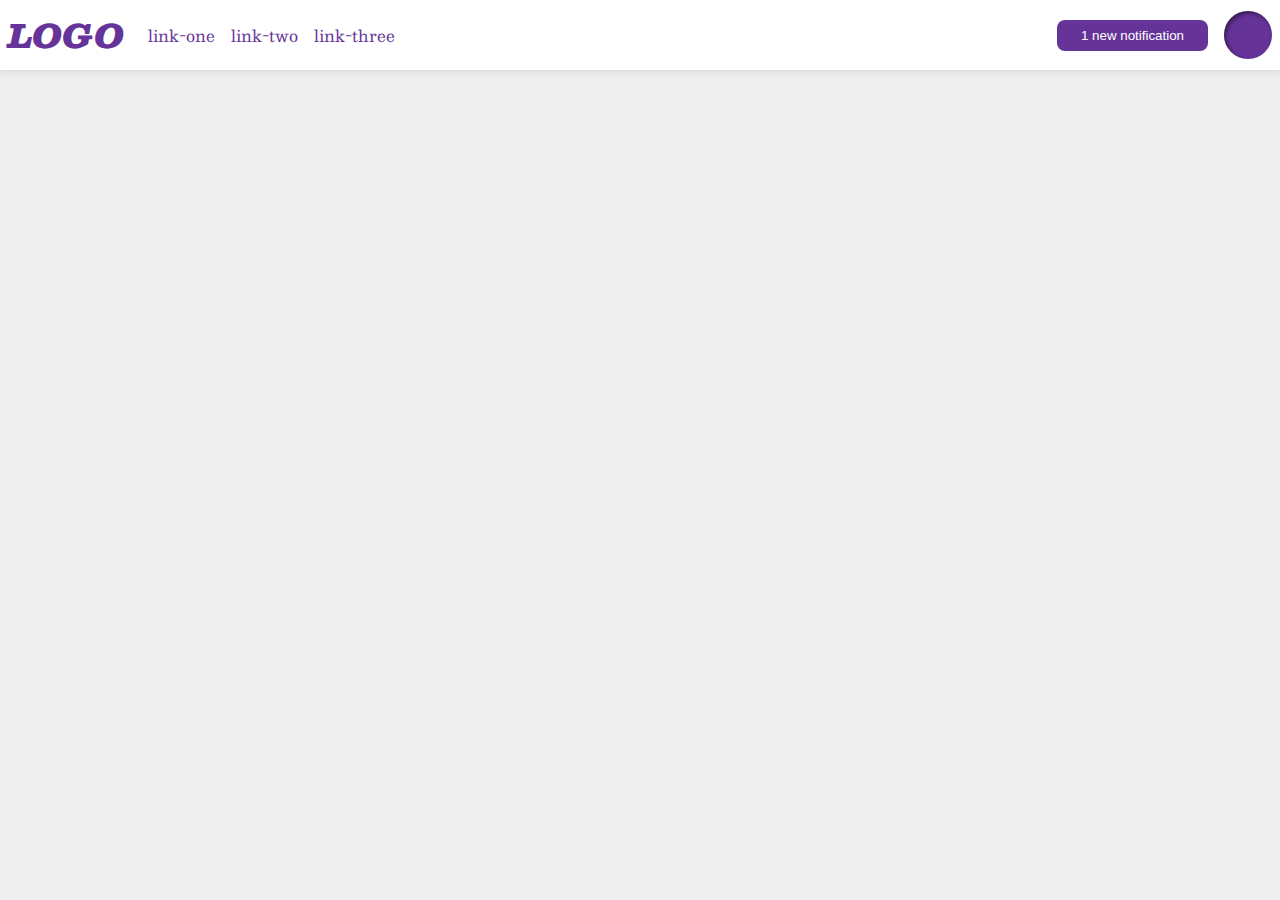
<file: flex/03-flex-header-2/index.html>
<!DOCTYPE html>
<html lang="en">
  <head>
    <meta charset="UTF-8">
    <meta http-equiv="X-UA-Compatible" content="IE=edge">
    <meta name="viewport" content="width=device-width, initial-scale=1.0">
    <title>Flex Header 2</title>
    <link rel="stylesheet" href="style.css">
  </head>
  <body>
    <div class="header">
      <div>
        <div class="logo">
          LOGO
        </div>
        <ul class="links">
          <li><a href="google.com">link-one</a></li>
          <li><a href="google.com">link-two</a></li>
          <li><a href="google.com">link-three</a></li>
        </ul>
      </div>
      
      <div>
        <button class="notifications">
          1 new notification
        </button>
        <div class="profile-image"></div>
      </div>
      
    </div>
  </body>
</html>
</file>
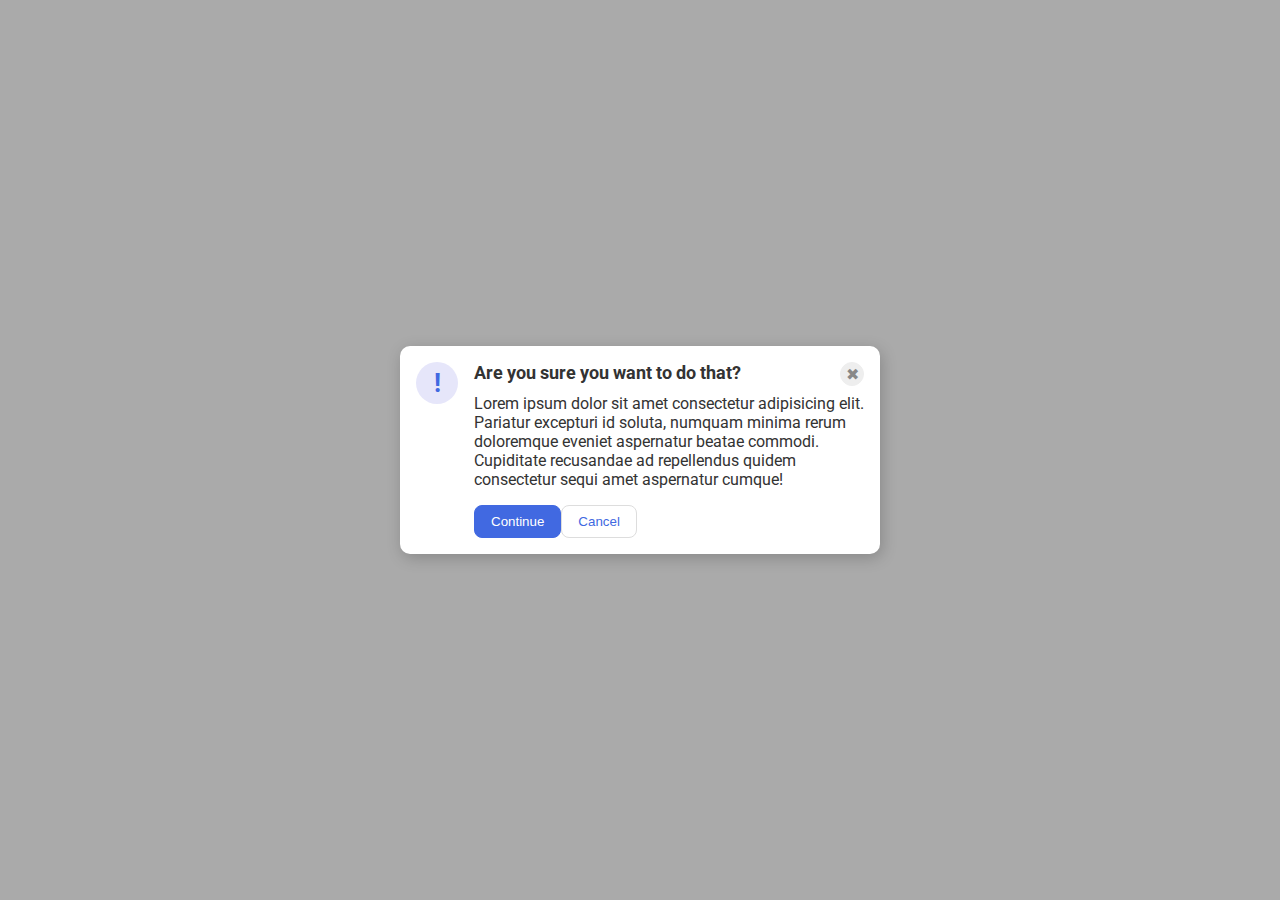
<file: flex/05-flex-modal/index.html>
<!DOCTYPE html>
<html lang="en">
  <head>
    <meta charset="UTF-8">
    <meta http-equiv="X-UA-Compatible" content="IE=edge">
    <meta name="viewport" content="width=device-width, initial-scale=1.0">
    <link rel="stylesheet" href="style.css">
    <title>Modal</title>
  </head>
  <body>
    <div class="modal">
      <div class="icon">!</div>
      <div class="container">
        <div class="banner">
          <div class="header">Are you sure you want to do that?</div>
          <button class="close-button">✖</button>
        </div>
        <div class="text">Lorem ipsum dolor sit amet consectetur adipisicing elit. Pariatur excepturi id soluta, numquam minima rerum doloremque eveniet aspernatur beatae commodi. Cupiditate recusandae ad repellendus quidem consectetur sequi amet aspernatur cumque!</div>
        <div class="buttons">
          <button class="continue">Continue</button>
          <button class="cancel">Cancel</button>
        </div>
      </div>

    </div>
  </body>
</html>
</file>
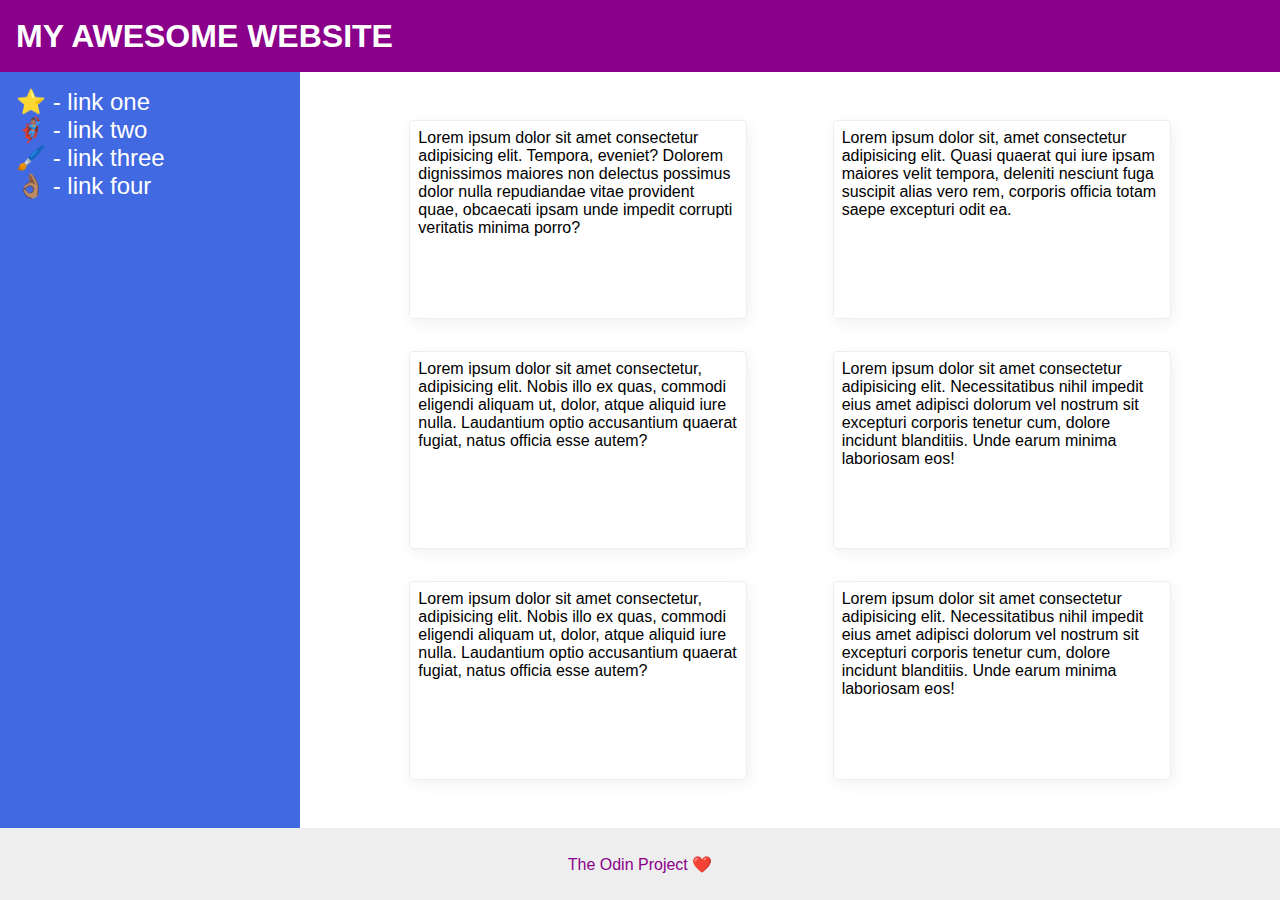
<file: flex/07-flex-layout-2/index.html>
<!DOCTYPE html>
<html lang="en">
  <head>
    <meta charset="UTF-8">
    <meta http-equiv="X-UA-Compatible" content="IE=edge">
    <meta name="viewport" content="width=device-width, initial-scale=1.0">
    <title>The Holy Grail</title>
    <link rel="stylesheet" href="style.css">
  </head>
  <body>
    <div class="header">
      MY AWESOME WEBSITE
    </div>

    <div class="content">
      <div class="sidebar">
        <ul>
          <li><a href="#">⭐ - link one</a></li>
          <li><a href="#">🦸🏽‍♂️ - link two</a></li>
          <li><a href="#">🖌️ - link three</a></li>
          <li><a href="#">👌🏽 - link four</a></li>
        </ul>
      </div>
  
      <div class="card-box">
        <div class="card">Lorem ipsum dolor sit amet consectetur adipisicing elit. Tempora, eveniet? Dolorem dignissimos maiores non delectus possimus dolor nulla repudiandae vitae provident quae, obcaecati ipsam unde impedit corrupti veritatis minima porro?</div>
        <div class="card">Lorem ipsum dolor sit, amet consectetur adipisicing elit. Quasi quaerat qui iure ipsam maiores velit tempora, deleniti nesciunt fuga suscipit alias vero rem, corporis officia totam saepe excepturi odit ea.</div>
        <div class="card">Lorem ipsum dolor sit amet consectetur, adipisicing elit. Nobis illo ex quas, commodi eligendi aliquam ut, dolor, atque aliquid iure nulla. Laudantium optio accusantium quaerat fugiat, natus officia esse autem?</div>
        <div class="card">Lorem ipsum dolor sit amet consectetur adipisicing elit. Necessitatibus nihil impedit eius amet adipisci dolorum vel nostrum sit excepturi corporis tenetur cum, dolore incidunt blanditiis. Unde earum minima laboriosam eos!</div>
        <div class="card">Lorem ipsum dolor sit amet consectetur, adipisicing elit. Nobis illo ex quas, commodi eligendi aliquam ut, dolor, atque aliquid iure nulla. Laudantium optio accusantium quaerat fugiat, natus officia esse autem?</div>
        <div class="card">Lorem ipsum dolor sit amet consectetur adipisicing elit. Necessitatibus nihil impedit eius amet adipisci dolorum vel nostrum sit excepturi corporis tenetur cum, dolore incidunt blanditiis. Unde earum minima laboriosam eos!</div>  
      </div>
    </div>

    <div class="footer">
      The Odin Project ❤️
    </div>
  </body>
</html>
</file>
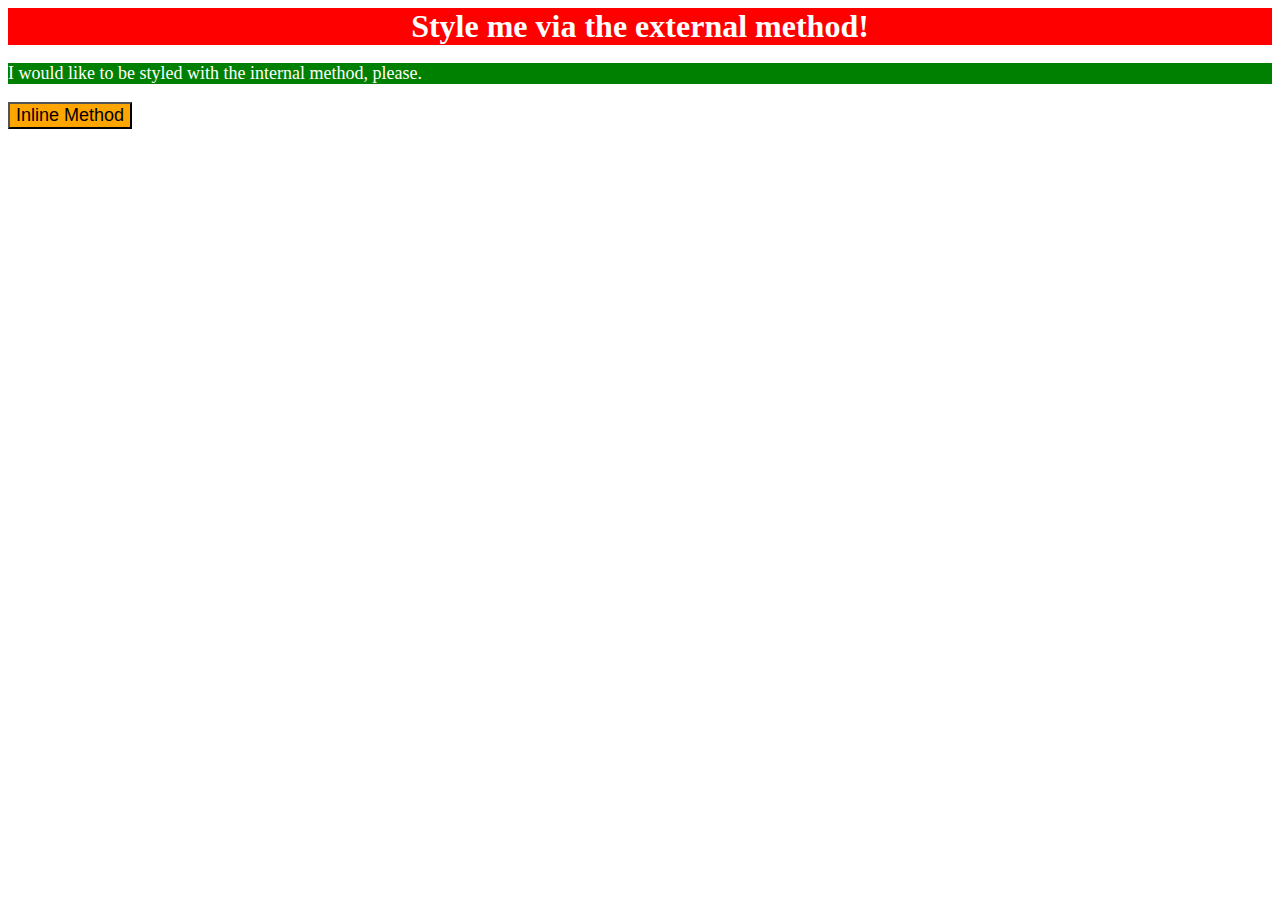
<file: foundations/01-css-methods/index.html>
<!DOCTYPE html>
<html lang="en">
  <head>
    <meta charset="UTF-8">
    <meta http-equiv="X-UA-Compatible" content="IE=edge">
    <meta name="viewport" content="width=device-width, initial-scale=1.0">
    <link rel="stylesheet" href="styles.css">
    <style>
      p {
        /* a green background, white text, and a font size of 18px */
        background-color: green;
        color: white;
        font-size: 18px;
      }
    </style>
    <title>Methods for Adding CSS</title>
  </head>
  <body>
    <div>Style me via the external method!</div>
    <p>I would like to be styled with the internal method, please.</p>
    <button style="background-color: orange; font-size: 18px;">Inline Method</button>
    <!-- an orange background and a font size of 18px -->
  </body>
</html>
</file>
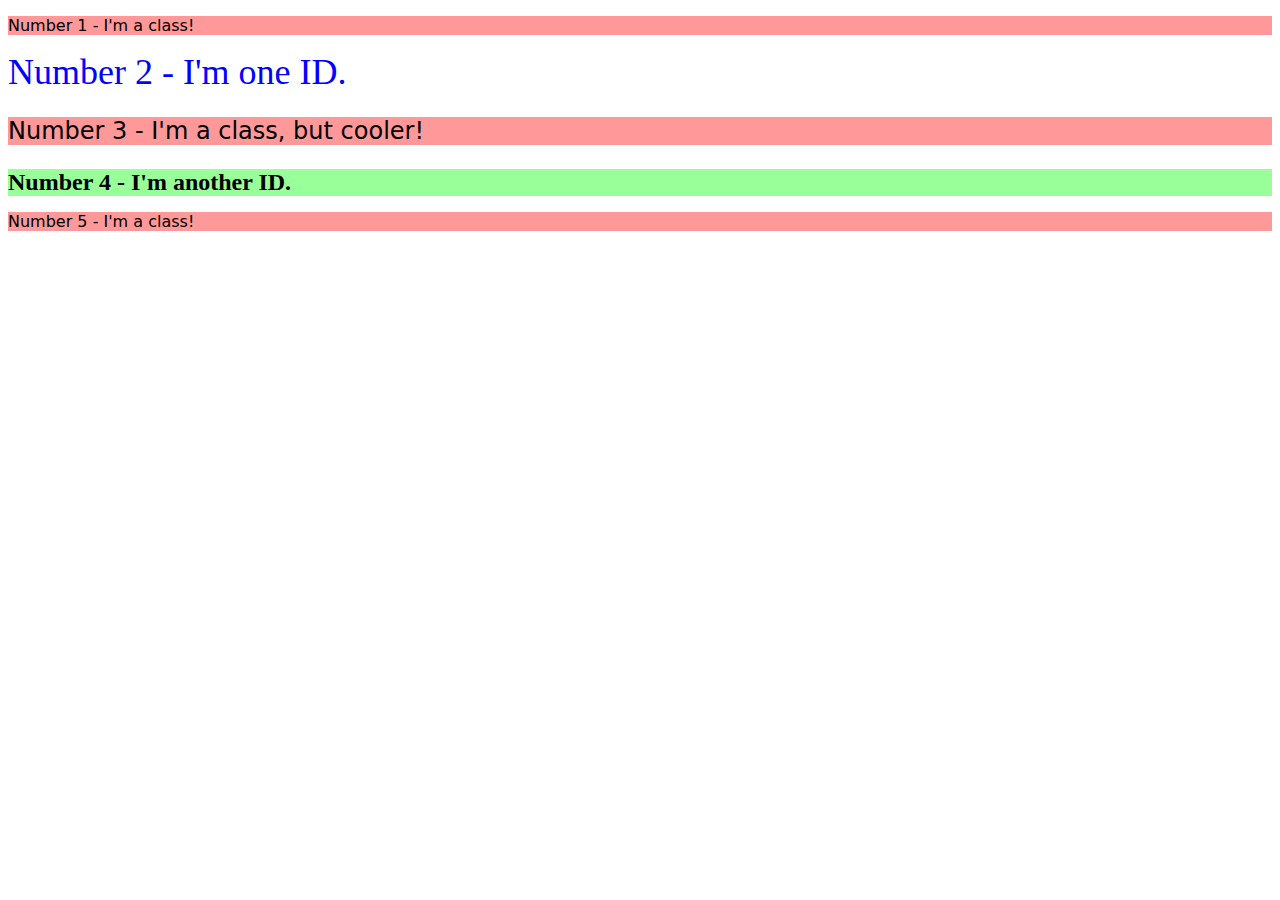
<file: foundations/02-class-id-selectors/index.html>
<!DOCTYPE html>
<html lang="en">
  <head>
    <meta charset="UTF-8">
    <meta http-equiv="X-UA-Compatible" content="IE=edge">
    <meta name="viewport" content="width=device-width, initial-scale=1.0">
    <title>Class and ID Selectors</title>
    <link rel="stylesheet" href="style.css">
  </head>
  <body>
    <p>Number 1 - I'm a class!</p>
    <div id="num2">Number 2 - I'm one ID.</div>
    <p class="cooler">Number 3 - I'm a class, but cooler!</p>
    <div id="num4">Number 4 - I'm another ID.</div>
    <p>Number 5 - I'm a class!</p>
  </body>
</html>
</file>
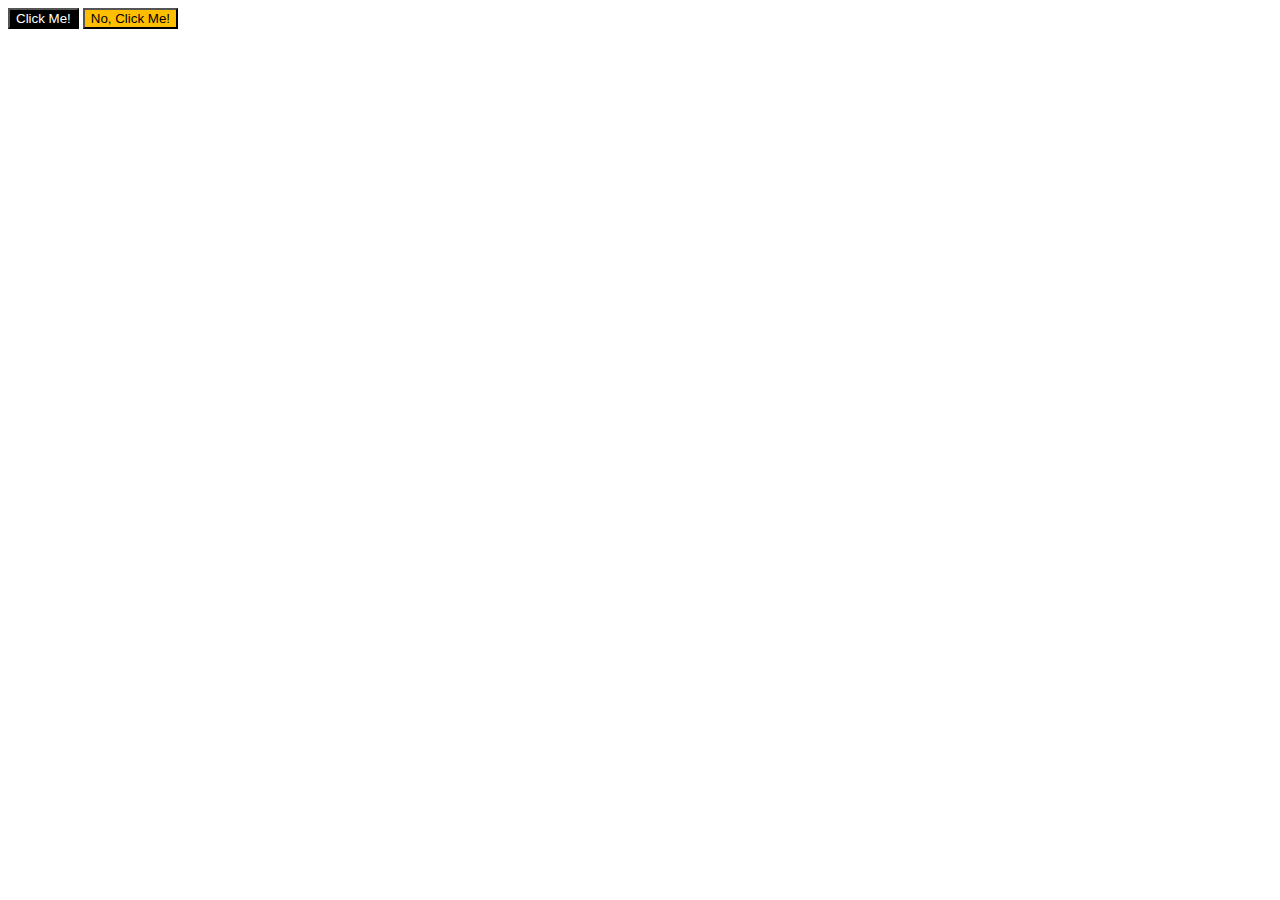
<file: foundations/03-grouping-selectors/index.html>
<!DOCTYPE html>
<html lang="en">
  <head>
    <meta charset="UTF-8">
    <meta http-equiv="X-UA-Compatible" content="IE=edge">
    <meta name="viewport" content="width=device-width, initial-scale=1.0">
    <title>Grouping Selectors</title>
    <link rel="stylesheet" href="style.css">
  </head>
  <body>
    <button class="button1">Click Me!</button>
    <button class="button2">No, Click Me!</button>
  </body>
</html>
</file>
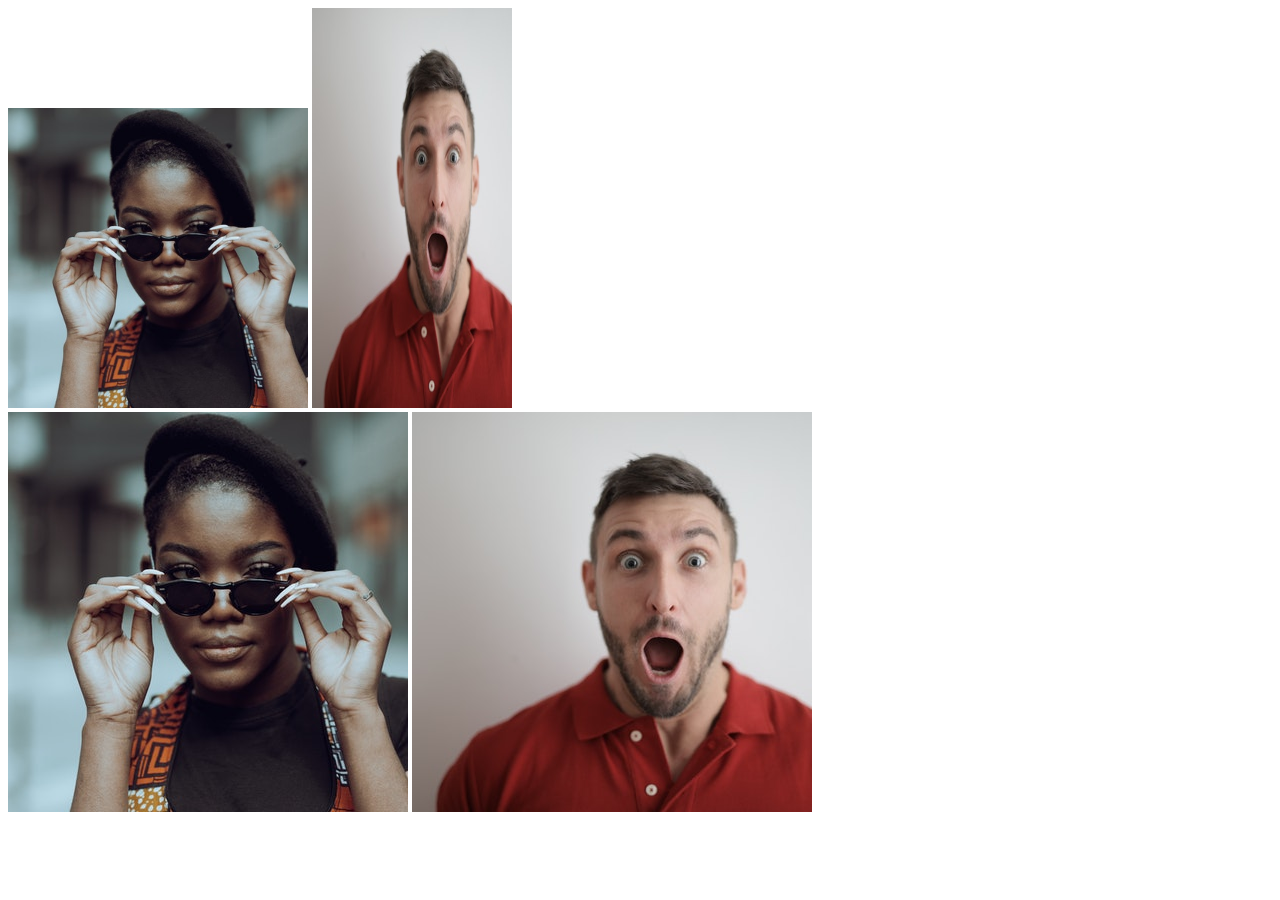
<file: foundations/04-chaining-selectors/index.html>
<!DOCTYPE html>
<html lang="en">
  <head>
    <meta charset="UTF-8">
    <meta http-equiv="X-UA-Compatible" content="IE=edge">
    <meta name="viewport" content="width=device-width, initial-scale=1.0">
    <title>Chaining Selectors</title>
    <link rel="stylesheet" href="style.css">
  </head>
  <body>
    <!-- Check image source path. Review Foundations lesson - Links and Images -->
    <!-- Use the classes BELOW this line -->
    <div>
      <img src="./images/woman.jpg" class="avatar proportioned" src="" alt="Woman with glasses">
      <img src="./images/man.jpg" class="avatar distorted" src="" alt="Man with surprised expression">
    </div>
    <!-- Use the classes ABOVE this line -->
    <div>
      <img src="./images/woman.jpg" class="original proportioned" src="" alt="Woman with glasses">
      <img src="./images/man.jpg" class="original distorted" src="" alt="Man with surprised expression">
    </div>
  </body>
</html>
</file>
<file: flex/03-flex-header-2/style.css>
/* solution with cleaner code in comments */
@import url('https://fonts.googleapis.com/css2?family=Besley:ital,wght@0,400;1,900&display=swap');

body { 
  margin: 0;
  background: #eee;
  font-family: Besley, serif;
}

.header { 
  background: white;
  border-bottom: 1px solid #ddd;
  box-shadow: 0 0 8px rgba(0,0,0,.1);
  display: flex;
  align-content: center;
  justify-content: space-between;
  flex: 1 1 0%;
}

/*
.header {
  display: flex;
  justify-content: space-between;
  padding: 8px;
}
*/

.profile-image {
  background: rebeccapurple;
  box-shadow: inset 2px 2px 4px rgba(0,0,0,.5);
  border-radius: 50%;
  width: 48px;
  height: 48px;
  display: flex;
  align-self: center;
  margin: 8px;
}

.logo {
  color: rebeccapurple;
  font-size: 32px;
  font-weight: 900;
  font-style: italic;
  display: flex;
  align-self: center;
  margin: 8px;
}

button {
  border: none;
  border-radius: 8px;
  background: rebeccapurple;
  color: white;
  padding: 8px 24px;
  display: flex;
  align-self: center;
  margin: 8px;
}

a {
  /* this removes the line under our links */
  text-decoration: none;
  color: rebeccapurple;
}

ul {
  list-style-type: none;
  display: flex;
  align-self: center;
  margin: 8px;
  padding: 0px;
}

/*
ul {
  display: flex;
  margin: 0;
  padding: 0;
  gap: 16px;
}
*/

li {
  display: flex;
  margin: 8px;
}

div {
  display: flex;
}

/*
.left, .right {
  display: flex;
  align-items: center;
  gap: 16px;
}
*/
</file>
<file: flex/05-flex-modal/style.css>
@import url('https://fonts.googleapis.com/css2?family=Roboto:wght@400;700&display=swap');

html, body {
  height: 100%;
}

body {
  font-family: Roboto, sans-serif;
  margin: 0;
  background: #aaa;
  color: #333;
  /* I'll give you this one for free lol */
  display: flex;
  align-items: center;
  justify-content: center;
}

.modal {
  background: white;
  width: 480px;
  border-radius: 10px;
  box-shadow: 2px 4px 16px rgba(0,0,0,.2);
  display: flex;
}

.icon {
  color: royalblue;
  font-size: 26px;
  font-weight: 700;
  background: lavender;
  width: 42px;
  height: 42px;
  border-radius: 50%;
  display: flex;
  align-items: center;
  justify-content: center;
  flex-shrink: 0;
  margin: 16px;
}

.banner {
  display: flex;
  font-weight: bold;
  font-size: large;
  justify-content: space-between;
  align-content: center;
  margin: 16px 16px 8px 0px;
}

.close-button {
  background: #eee;
  border-radius: 50%;
  color: #888;
  font-weight: 400;
  font-size: 16px;
  height: 24px;
  width: 24px;
  display: flex;
  align-items: center;
  justify-content: center;
  border: 1px solid #eee;
  padding: 0;
}

.text {
  display: flex;
  margin-right: 16px;
}

.buttons {
  display: flex;
  margin: 16px 0px;
}

button {
  cursor: pointer;
  padding: 8px 16px;
  border-radius: 8px;
}

button.continue {
  background: royalblue;
  border: 1px solid royalblue;
  color: white;
}

button.cancel {
  background: white;
  border: 1px solid #ddd;
  color: royalblue;
}
</file>
<file: flex/07-flex-layout-2/style.css>
/*
There is 32px padding around the 'cards' section.
The cards are arranged horizontally, but wrap to multiple lines when they run out of room on the page. */

body {
  font-family: -apple-system, BlinkMacSystemFont, 'Segoe UI', Roboto, Oxygen, Ubuntu, Cantarell, 'Open Sans', 'Helvetica Neue', sans-serif;
  margin: 0;
  min-height: 100vh;
  display: flex;
  flex-direction: column;
  justify-content: space-between;
}

.header {
  height: 72px;
  background: darkmagenta;
  color: white;
  display: flex;
  font-size: 32px;
  font-weight: bolder;
  align-items: center;
  padding-left: 16px;
}

.content {
  display: flex;
  flex: 1;
}

.footer {
  height: 72px;
  background: #eee;
  color: darkmagenta;
  display: flex;
  justify-content: center;
  align-items: center;
}

.sidebar {
  width: 300px;
  background: royalblue;
  box-sizing: border-box;
  display: flex;
  flex-shrink: 0;
}

.card-box {
  display: flex;
  justify-content: space-evenly;
  flex-wrap: wrap;
  padding: 32px 24px;
}

.card {
  border: 1px solid #eee;
  box-shadow: 2px 4px 16px rgba(0,0,0,.06);
  border-radius: 4px;
  display: flex;
  margin: 16px 0px;
  padding: 8px;
  flex: 0 0 20em;
}

a {
  text-decoration: none;
  color: white;
  font-size: 24px;
}

ul {
  padding: 0px;
  margin: 16px;
  list-style: none;
}
</file>
<file: foundations/01-css-methods/styles.css>
div {
    /* red background, white text, a font size of 32px, center aligned, and bold */
    background-color: red;
    color: white;
    font-size: 32px;
    text-align: center;
    font-weight: bold;
}
</file>
<file: foundations/02-class-id-selectors/style.css>
/* All odd numbered elements: a light red/pink background, and a list of fonts 
containing Verdana and DejaVu Sans with sans-serif as a fallback */
 p {
    background-color: hsl(0, 100%, 80%);
    font-family: Verdana, "DejaVu Sans", sans-serif;
 }

/* The third element: in addition to the styles for all odd numbered elements, add a 
font size of 24px */
 .cooler {
    background-color: hsl(0, 100%, 80%);
    font-family: Verdana, "DejaVu Sans", sans-serif;
    font-size: 24px;
 }

 /* The second element: blue text and a font size of 36px */
 #num2 {
    color: hsl(240, 100%, 50%);
    font-size: 36px;
 }

 /* The fourth element: a light green background, a font size of 24px, and bold */
 #num4 {
    background-color: hsl(120, 100%, 80%);
    font-size: 24px;
    font-weight: bold;
 }
</file>
<file: foundations/03-grouping-selectors/style.css>
/* Both elements: a font size of 28px and a list of fonts containing Helvetica 
and Times New Roman, with sans-serif as a fallback */
.button1
.button2 {
    font-size: 28px;
    font-family: Helvetica, "Times New Roman", sans-serif;
}

/* The first element: a black background and white text */
.button1 {
    background-color: hsl(0, 100%, 0%);
    color: hsl(0, 100%, 100%);
}

/* The second element: a yellow background */
.button2 {
    background-color: hsl(45, 100%, 50%);
}
</file>
<file: foundations/04-chaining-selectors/style.css>
/*Make the element with both the avatar and proportioned classes 300 pixels wide, then 
give it a height so that it retains its original square proportions (don't hardcode in 
a pixel value for the height!). */
.avatar.proportioned {
    width: 300px;
    height: auto;
}

/* Make the element with both the avatar and distorted classes 200 pixels wide, then 
make its height twice as big as its width (hardcode in a pixel value). */
.avatar.distorted {
    width: 200px;
    height: 400px;
}
</file>
